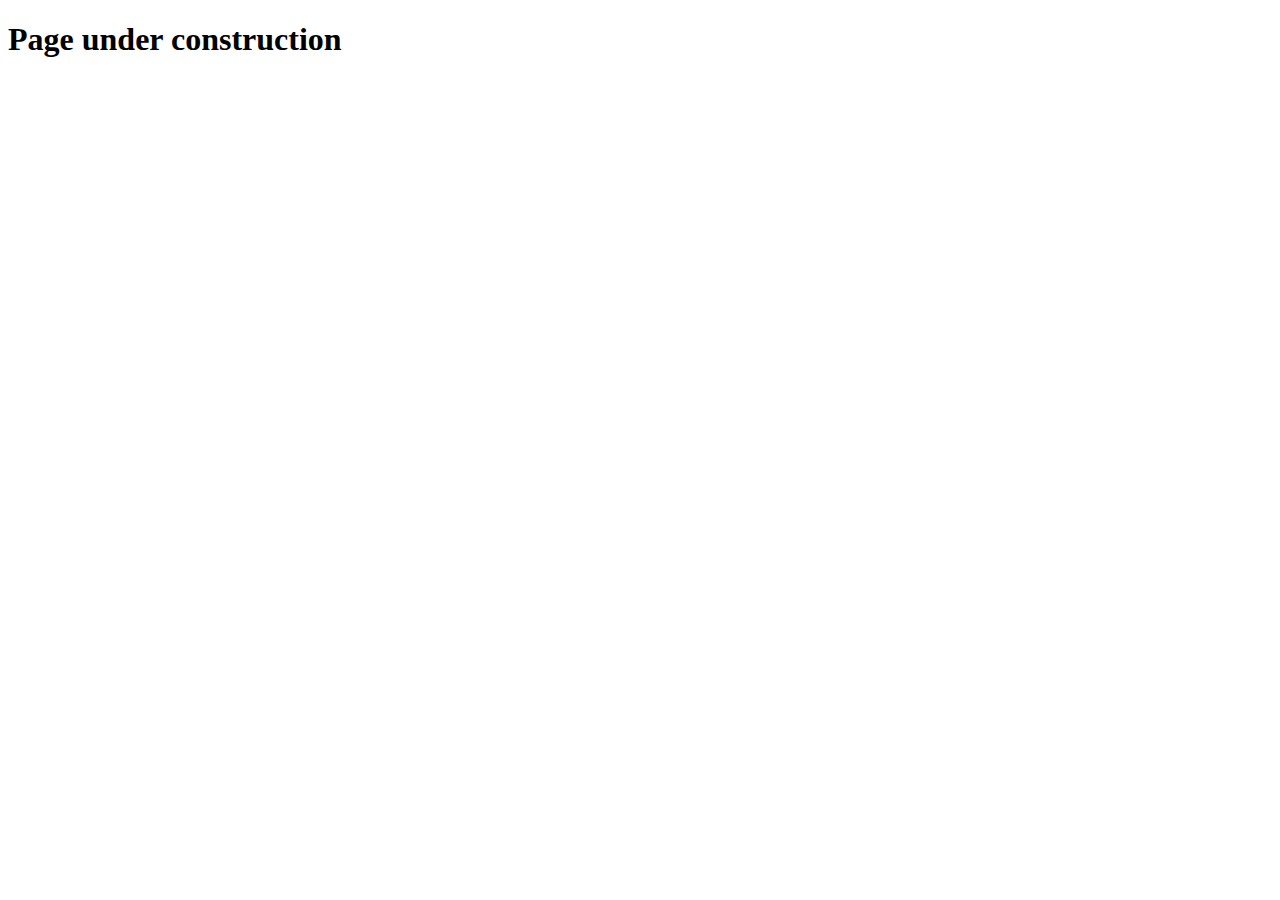
<file: construction.html>
<!DOCTYPE html>

<html>
    <head>
        <meta charset="utf-8">
        <meta http-equiv="X-UA-Compatible" content="IE=edge">
        <title></title>
        <meta name="description" content="">
        <meta name="viewport" content="width=device-width, initial-scale=1">
        <link rel="stylesheet" href="">
    </head>
    <body>
        <h1>Page under construction</h1>
        
        <script src="" async defer></script>
    </body>
</html>
</file>
